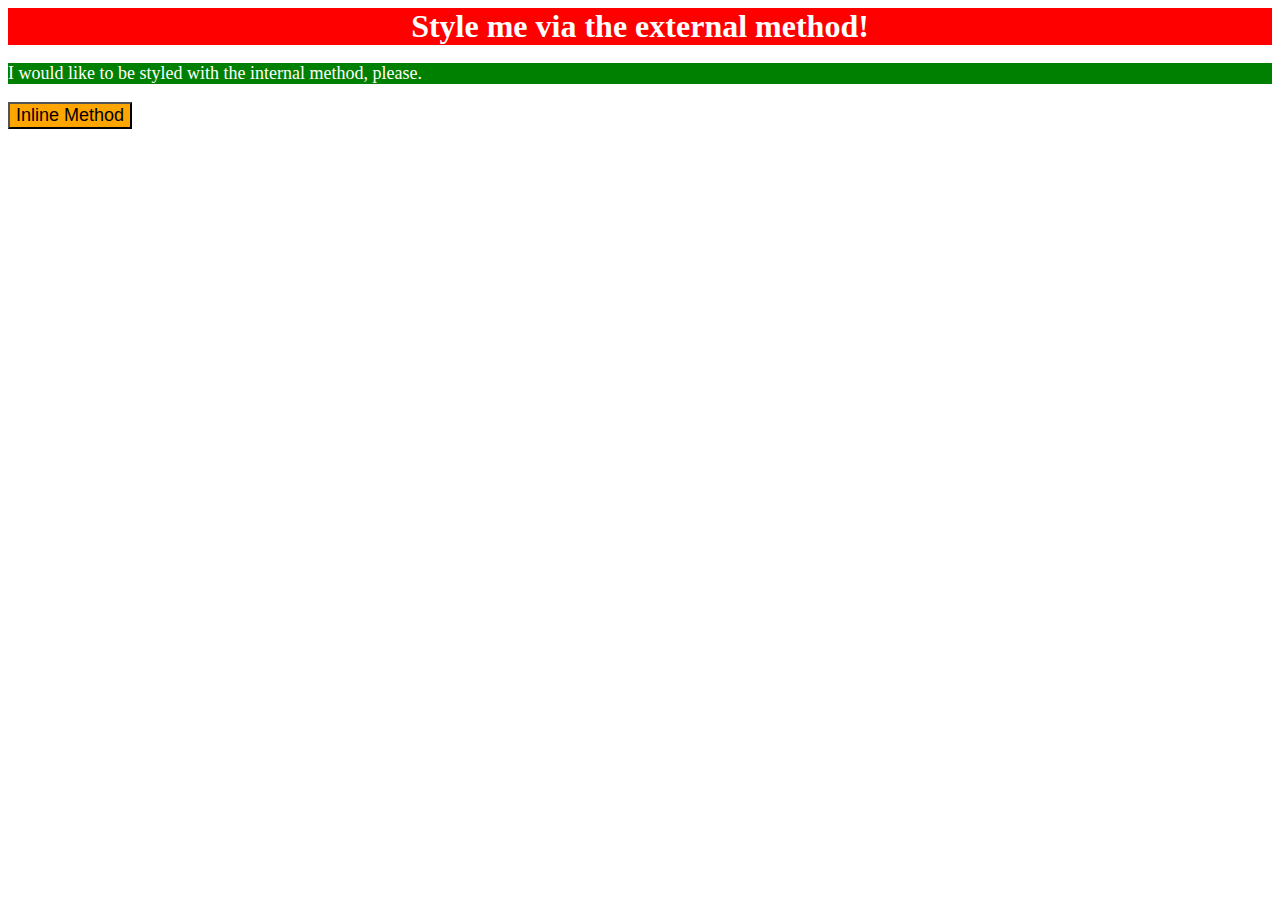
<file: foundations/intro-to-css/01-css-methods/index.html>
<!DOCTYPE html>
<html lang="en">
  <head>
    <meta charset="UTF-8">
    <meta http-equiv="X-UA-Compatible" content="IE=edge">
    <meta name="viewport" content="width=device-width, initial-scale=1.0">
    <link rel="stylesheet" href="style.css">
    <title>Methods for Adding CSS</title>
    <style>
      p {
        background-color: green; font-size: 18px;
        color: white;
      }
    </style>
  </head>
  <body>
    <div>Style me via the external method!</div>
    <p>I would like to be styled with the internal method, please.</p>
    <button style="background-color: orange; font-size: 18px;" >Inline Method</button>
  </body>
</html>
</file>
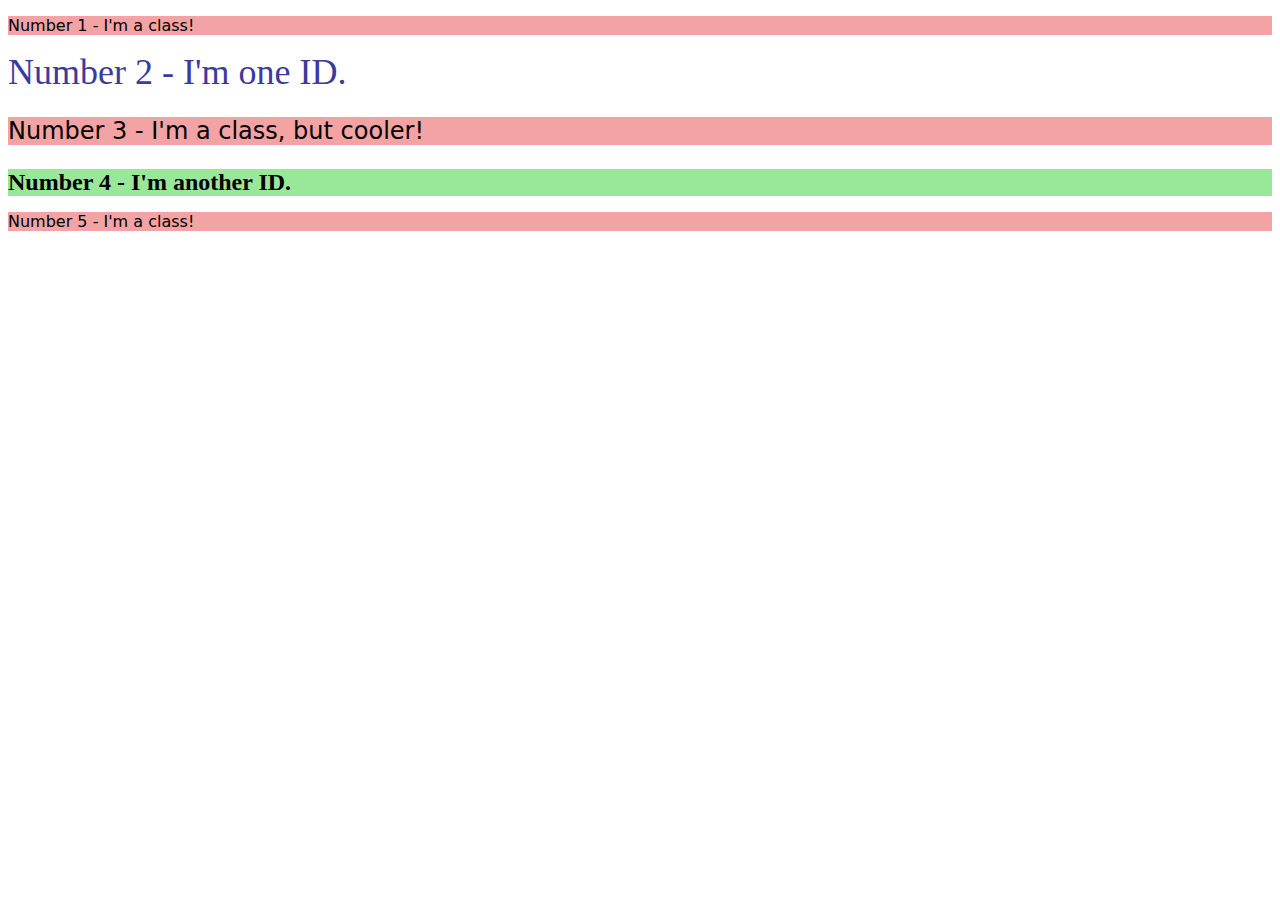
<file: foundations/intro-to-css/02-class-id-selectors/index.html>
<!DOCTYPE html>
<html lang="en">
  <head>
    <meta charset="UTF-8">
    <meta http-equiv="X-UA-Compatible" content="IE=edge">
    <meta name="viewport" content="width=device-width, initial-scale=1.0">
    <title>Class and ID Selectors</title>
    <link rel="stylesheet" href="style.css">
  </head>
  <body>
    <p class="para">Number 1 - I'm a class!</p>
    <div id="div1">Number 2 - I'm one ID.</div>
    <p class="para big">Number 3 - I'm a class, but cooler!</p>
    <div id="div2">Number 4 - I'm another ID.</div>
    <p class="para">Number 5 - I'm a class!</p>
  </body>
</html>
</file>
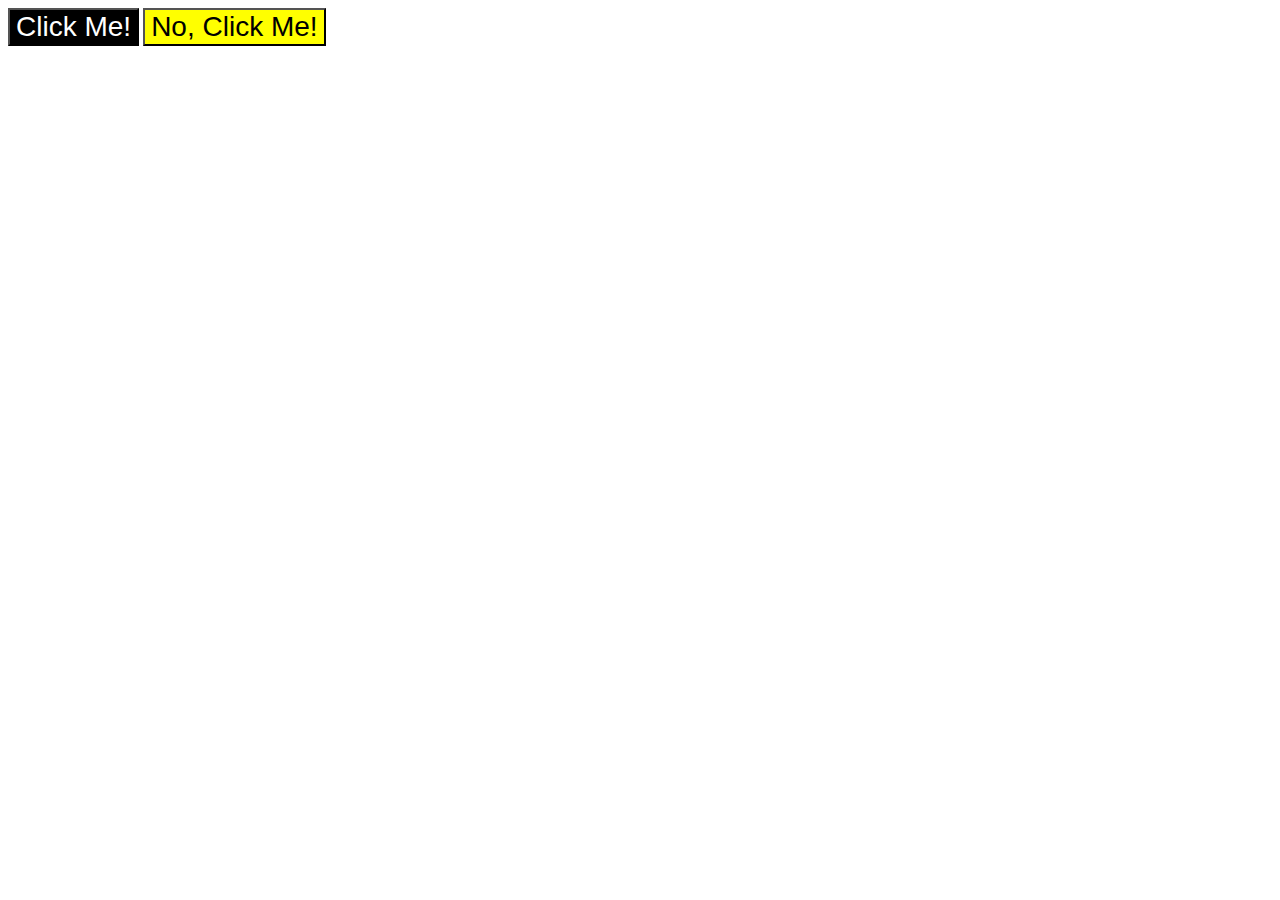
<file: foundations/intro-to-css/03-grouping-selectors/index.html>
<!DOCTYPE html>
<html lang="en">
  <head>
    <meta charset="UTF-8">
    <meta http-equiv="X-UA-Compatible" content="IE=edge">
    <meta name="viewport" content="width=device-width, initial-scale=1.0">
    <title>Grouping Selectors</title>
    <link rel="stylesheet" href="style.css">
  </head>
  <body>
    <button class="b1">Click Me!</button>
    <button class="b2">No, Click Me!</button>
  </body>
</html>
</file>
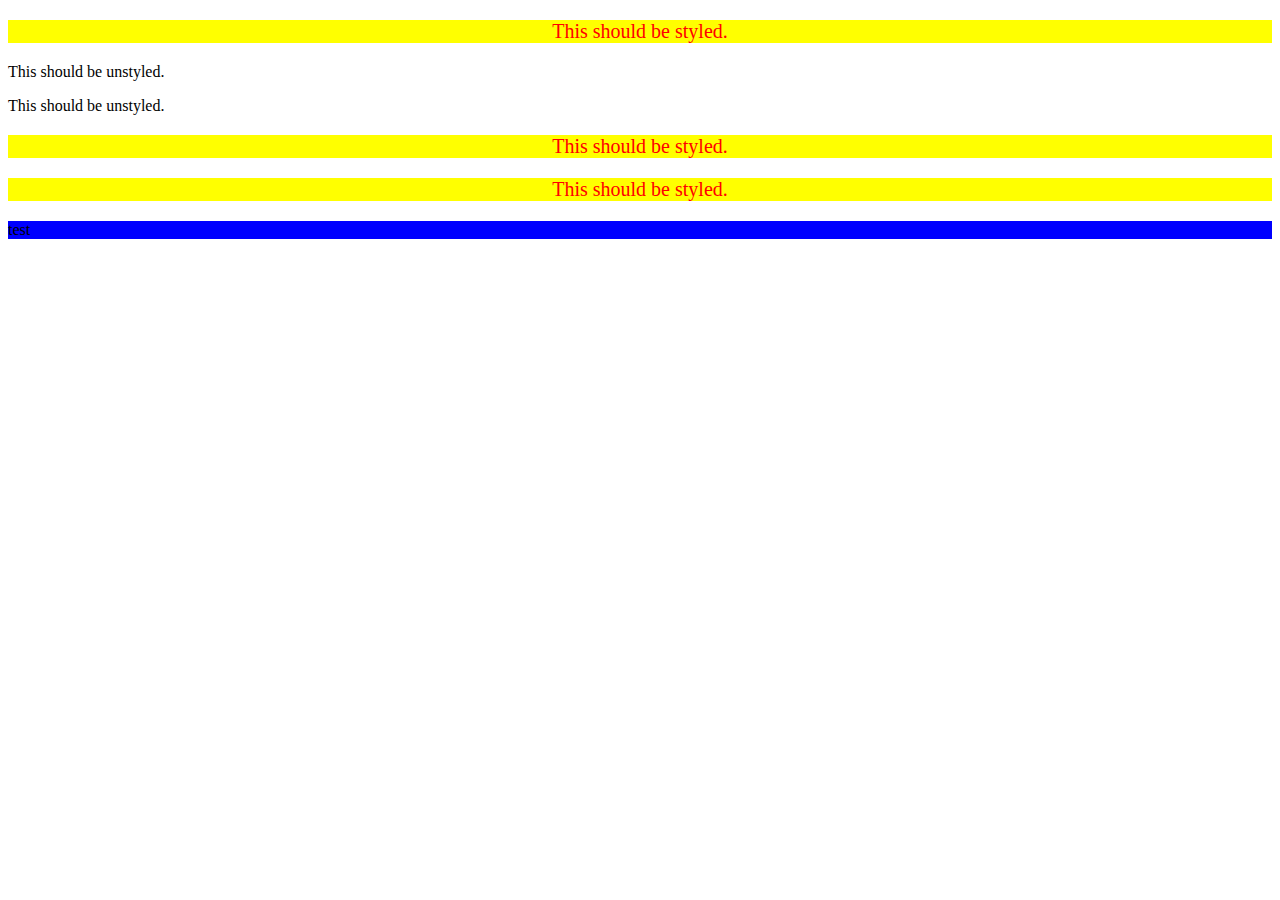
<file: foundations/intro-to-css/05-descendant-combinator/index.html>
<!DOCTYPE html>
<html lang="en">
  <head>
    <meta charset="UTF-8">
    <meta http-equiv="X-UA-Compatible" content="IE=edge">
    <meta name="viewport" content="width=device-width, initial-scale=1.0">
    <title>Descendant Combinator</title>
    <link rel="stylesheet" href="style.css">
  </head>
  <body>
    <div class="container">
      <p class="text">This should be styled.</p>
    </div>
    <p class="text">This should be unstyled.</p>
    <p class="text">This should be unstyled.</p>
    <div class="container">
      <p class="text">This should be styled.</p>
      <p class="text">This should be styled.</p>
    </div>
    <p class="test" id="test1">test</p>
  </body>
</html>
</file>
<file: foundations/intro-to-css/01-css-methods/style.css>
div {
    background-color: red;
    color: white;
    font-size: 32px;
    font-weight: 700;
    text-align: center;
}
</file>
<file: foundations/intro-to-css/02-class-id-selectors/style.css>
.para {
    background-color: rgb(243, 163, 163);
    font-family:verdana, DeJaVu Sans, sans-serif;               

}  
#div1 {
    color: rgb(59, 59, 158);
    font-size: 36px;
}

.para.big {
    font-size: 24px;
}
#div2 {
    background-color: rgb(153, 231, 153);
    font-size: 24px;
    font-weight: bolder;
}
</file>
<file: foundations/intro-to-css/03-grouping-selectors/style.css>
.b1,
.b2 {
    font-size: 28px;
    font-family: Helvetica, 'Times New Roman', sans-serif;      
}   

.b1 {
    background-color: black;
    color: white;

}

.b2 {
    background-color: yellow;
}
</file>
<file: foundations/intro-to-css/05-descendant-combinator/style.css>
.container .text {
    background-color: yellow;
    color: red; 
    font-size: 20px;
    text-align: center;
}
.test{
    background-color: blue;
}
</file>
